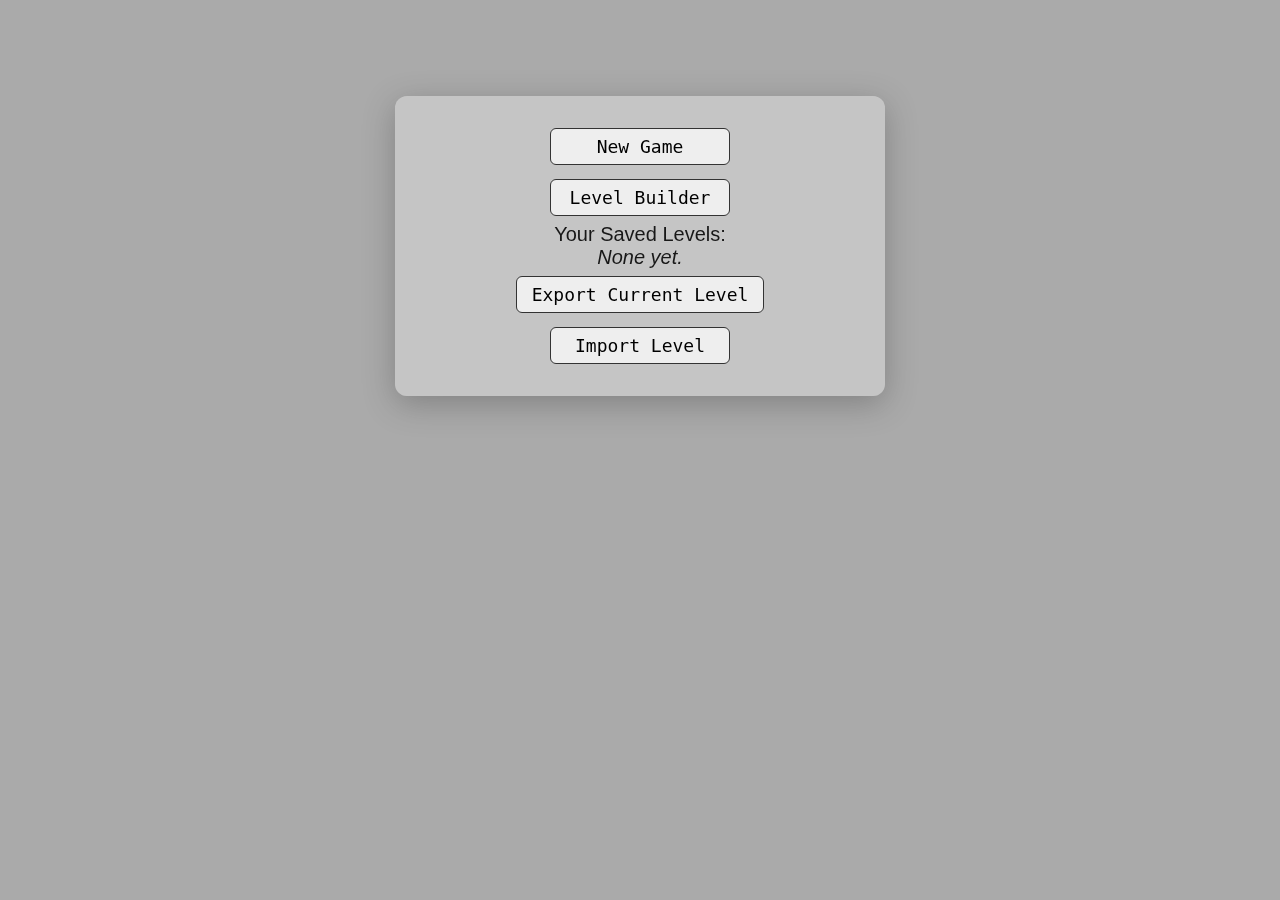
<file: a-platformer/index.html>
<!DOCTYPE html>
<html lang="en">
<head>
  <meta charset="UTF-8"/>
  <title>2D Platformer (Custom Levels Only)</title>
  <style>
    body { margin: 0; background: #aaa; }
    canvas { display: block; margin: auto; background: #aaa; }
    #ui, #menu, #exportDialog, #importDialog {
      position: absolute;
      left: 0; top: 0;
      width: 100vw; color: #222;
      font-family: monospace;
      pointer-events: none;
      text-align: center;
      font-size: 20px;
      margin-top: 6px;
      z-index: 100;
    }
    #menu, #exportDialog, #importDialog {
      background: rgba(200,200,200,0.92);
      pointer-events: auto;
      top: 10vh; left: 50%; transform: translateX(-50%);
      width: 420px; padding: 25px 35px; border-radius: 12px;
      box-shadow: 0 8px 32px #3335;
      color: #181818;
      font-family: 'Arial', monospace;
    }
    #menu button, #exportDialog button, #importDialog button {
      font-size: 18px; margin: 7px 0 7px 0; min-width: 180px; border-radius:6px; padding:7px 15px;
      border: solid 1px #333; background: #eee; cursor: pointer;
      font-family:'Arial Black',monospace;
      outline:none;
      transition:.13s;
    }
    #menu button:hover, #exportDialog button:hover, #importDialog button:hover { background:#333;color:#fff;}
    #menu input, #importInput {
      font-size: 16px; margin: 7px 0 7px 0; min-width: 150px;
      border-radius:4px; padding:5px 10px; border: solid 1px #888;
      font-family: 'Arial', monospace;
    }
    #exportJSON, #importInput {width:98%;height:96px;margin:6px 0;border-radius:7px;}
    #closeMenu { position: absolute; right: 12px; top: 7px; font-size: 16px; background: #ccc; border-radius: 30px; height: 32px; width: 32px; border: none; cursor: pointer;}
    #closeMenu:hover { background: #333; color: #fff;}
  </style>
</head>
<body>
<canvas id="gameCanvas"></canvas>
<div id="ui"></div>

<!-- Menu Dialog-->
<div id="menu" style="display:none;">
  <button id="menuNewGame">New Game</button><br>
  <button id="menuBuilder">Level Builder</button><br>
  <span>Your Saved Levels:</span>
  <div id="savedButtons"></div>
  <button id="menuExport">Export Current Level</button>
  <button id="menuImport">Import Level</button>
  <span id="menuMsg" style="color:crimson;font-size:16px"></span>
</div>

<!-- Export Dialog -->
<div id="exportDialog" style="display:none;">
  <button id="closeExport" style="float:right;">×</button>
  <h3>Export Level</h3>
  <textarea id="exportJSON" readonly></textarea>
  <button onclick="navigator.clipboard.writeText(document.getElementById('exportJSON').value)">Copy to Clipboard</button>
</div>
<!-- Import Dialog -->
<div id="importDialog" style="display:none;">
  <button id="closeImport" style="float:right;">×</button>
  <h3>Import Level</h3>
  <textarea id="importInput" placeholder="Paste level JSON here"></textarea>
  <div>
    <input id="importName" style="width:60%" placeholder="Optional: name for level">
    <button id="importLoadBtn">Import</button>
  </div>
  <span id="importMsg" style="color:crimson;font-size:15px"></span>
</div>

<script>
const W = 900, H = 600;
const canvas = document.getElementById("gameCanvas");
canvas.width = W; canvas.height = H;
const ctx = canvas.getContext("2d");

const ui = document.getElementById("ui");
const menu = document.getElementById("menu");
const exportDialog = document.getElementById("exportDialog");
const importDialog = document.getElementById("importDialog");

let invert = false;
let builderMode = false;
let inMenu = true;
let keys = {};

document.addEventListener('keydown', e => {
  keys[e.code] = true;
  if (!inMenu) {
    if (e.code === "KeyI") invert = !invert;
    if (e.code === "KeyB") builderMode = !builderMode;
    if (e.code === "Escape") showMenu();
  }
});
document.addEventListener('keyup', e => { keys[e.code] = false; });

class Level {
  constructor() { this.reset(); }
  reset() {
    this.platforms = [];
    this.builderTiles = {};
    this.lastX = 0; this.checkpointX = 0;
    // initial ground only
    for (let i=0;i<10;i++){
      this.platforms.push({x:i*TILE,y:H-80,w:TILE,h:TILE});
      this.lastX = i*TILE + TILE;
    }
  }
  cloneData() {
    return {
      platforms: JSON.parse(JSON.stringify(this.platforms)),
      builderTiles: JSON.parse(JSON.stringify(this.builderTiles)),
      lastX: this.lastX,
      checkpointX: this.checkpointX
    };
  }
  setData(d) {
    this.platforms = d.platforms||[];
    this.builderTiles = d.builderTiles||{};
    this.lastX = d.lastX||0;
    this.checkpointX = d.checkpointX||0;
    if(!this.platforms.length) this.reset();
  }
  getPlatforms(camX) {
    const v=[];
    Object.keys(this.builderTiles).forEach(k=>{
      if(this.builderTiles[k]) {
        const [tx, ty] = k.split('_').map(Number);
        v.push({
          x: tx*TILE, y: ty*TILE, w:TILE, h:TILE, builder: true
        });
      }
    });
    for(const p of this.platforms){
      if(p.x+p.w>camX-200 && p.x<camX+W+200)v.push(p);
    }
    return v;
  }
  toggleBuilderTile(tx,ty) {
    const k=tx+"_"+ty;
    this.builderTiles[k]=!this.builderTiles[k];
    saveToLocal();
  }
  // generation removed
  checkCheckpoint(px,py){
    for(const p of this.platforms){
      if(p.checkpoint&&
        px>p.x-PLAYER_SIZE/2 && px<p.x+p.w+PLAYER_SIZE/2 &&
        py>p.y-10 && py<p.y+p.h+10){
          this.checkpointX=p.x;
          return p.x;
      }
    }
    return null;
  }
  getRespawnPos(){
    if(this.checkpointX) return {x:this.checkpointX+20,y:H-200};
    return {x:60,y:H-200};
  }
}
const TILE=40;
const GRAVITY=0.65;
const JUMP_V=-13;
const PLAYER_SIZE=36;
const PLATFORM_HEIGHT=20;
const PLATFORM_WIDTH=100;

let level = new Level();

class Player {
  constructor() { this.respawn(); this.deathTimeout=0;}
  respawn(){
    const pos=level.getRespawnPos();
    this.x=pos.x;this.y=pos.y;this.vx=0;this.vy=0;this.dead=false;
  }
  update(platforms){
    if(this.dead){ this.deathTimeout--;
      if(this.deathTimeout<=0)this.respawn();return;
    }
    let move=0;
    if(keys["ArrowLeft"]||keys["KeyA"])move=-1;
    if(keys["ArrowRight"]||keys["KeyD"])move=+1;
    this.vx+=move*1.2;
    if(!move)this.vx*=0.85;
    if(Math.abs(this.vx)>7)this.vx=Math.sign(this.vx)*7;
    this.vy+=GRAVITY;
    if(this.vy>22)this.vy=22;
    let onGround=false;
    for(const p of platforms){
      const hit=this.collides(p);
      if(hit&&this.vy>0&&this.y+PLAYER_SIZE<=p.y+this.vy){
        this.y=p.y-PLAYER_SIZE;this.vy=0;onGround=true;
        if(p.checkpoint)level.checkCheckpoint(this.x,this.y);
      }
      if(hit&&this.vy<0&&this.y>p.y+p.h-PLAYER_SIZE){
        this.y=p.y+p.h;this.vy=0.5;
      }
      if(hit){
        if(this.x+PLAYER_SIZE>p.x&&
          this.x<p.x+p.w&&
          this.y+PLAYER_SIZE>p.y+2&&
          this.y<p.y+p.h+2){
          if(this.vx>0)this.x=p.x-PLAYER_SIZE;
          if(this.vx<0)this.x=p.x+p.w;this.vx=0;
        }
      }
    }
    if((keys["ArrowUp"]||keys["Space"])&&onGround){
      this.vy=JUMP_V;
    }
    this.x+=this.vx;
    this.y+=this.vy;
    if(this.y>H+120){
      this.dead=true;this.deathTimeout=48;
    }
  }
  collides(p){
    return this.x+PLAYER_SIZE>p.x&&this.x<p.x+p.w&&
           this.y+PLAYER_SIZE>p.y&&this.y<p.y+p.h;
  }
}
let player = new Player();

// Builder handler
canvas.addEventListener("mousedown", (e)=>{
  if (!builderMode || inMenu) return;
  const rect=canvas.getBoundingClientRect();
  const mx=e.clientX-rect.left,my=e.clientY-rect.top;
  const worldX=mx+camX, worldY=my;
  const tx=Math.floor(worldX/TILE),ty=Math.floor(worldY/TILE);
  level.toggleBuilderTile(tx,ty);
});

let camX=0;

function loop(){
  if (inMenu) {
    ctx.clearRect(0,0,W,H);
    ui.innerHTML = "";
    requestAnimationFrame(loop);
    return;
  }
  const platforms=level.getPlatforms(camX);
  player.update(platforms);
  camX+=(player.x-W/2-camX)*0.11;
  ctx.fillStyle = invert?"#eee":"#888";
  ctx.fillRect(0,0,W,H);
  ctx.save();
  ctx.translate(-camX,0);
  for(const p of platforms){
    let c=invert?"#fff":"#000";
    if(p.builder)c=invert?"#ccc":"#333";
    if(p.checkpoint) c = invert ? "#ff0" : "#fc0";
    ctx.fillStyle=c;
    ctx.fillRect(p.x,p.y,p.w,p.h);
    if(p.checkpoint){
      ctx.strokeStyle=invert?"#333":"#fff";
      ctx.lineWidth=3;
      ctx.strokeRect(p.x+6,p.y+6,p.w-12,p.h-12);
    }
  }
  // Builder hover
  if(builderMode){
    const mx=(window.mouseX??0)+camX,my=window.mouseY??0;
    if(mx>camX&&mx<camX+W&&my>0&&my<H){
      const tx=Math.floor(mx/TILE),ty=Math.floor(my/TILE);
      ctx.strokeStyle=invert?"#666":"#fff";
      ctx.lineWidth=2;
      ctx.strokeRect(tx*TILE,ty*TILE,TILE,TILE);
    }
  }
  // Player
  ctx.fillStyle = invert ? "#000" : "#FFF";
  ctx.beginPath();
  ctx.rect(player.x,player.y,PLAYER_SIZE,PLAYER_SIZE);
  ctx.fill();
  ctx.strokeStyle=invert?"#fff":"#000";
  ctx.lineWidth=2;
  ctx.strokeRect(player.x,player.y,PLAYER_SIZE,PLAYER_SIZE);
  ctx.restore();

  ui.style.color = invert ? "#181818":"#333";
  if (builderMode) {
    ui.innerHTML = "BUILDER MODE &nbsp; Click to toggle tile &nbsp; I: Invert &nbsp; B: Exit &nbsp; ESC: Menu";
  } else {
    ui.innerHTML = "←/→ Move &nbsp; ↑/SPACE Jump &nbsp; B: Builder &nbsp; I: Invert &nbsp; ESC: Menu";
  }
  if(player.dead){
    ctx.fillStyle=invert?"#fff8":"#0008";
    ctx.fillRect(0,0,W,H);
    ctx.font="bold 40px Arial";
    ctx.fillStyle=invert?"#333":"#fff";
    ctx.textAlign="center";
    ctx.fillText("You Died!",W/2,H/2-20);
    ctx.font="bold 24px Arial";
    ctx.fillText("Respawning...",W/2,H/2+30);
  }
  requestAnimationFrame(loop);
}
canvas.addEventListener('mousemove',e=>{
  const rect=canvas.getBoundingClientRect();
  window.mouseX=e.clientX-rect.left;window.mouseY=e.clientY-rect.top;
});

loop();

// ---------- Menu & Level Saving/Loading/Import/Export --------------
function showMenu(msg="") {
  inMenu = true; menu.style.display = "block";
  ui.innerHTML = "";
  document.getElementById("menuMsg").textContent = msg || "";
  refreshSavedLevels();
  if(!document.activeElement) menu.focus();
}
function hideMenu() { inMenu = false; menu.style.display = "none"; }
function saveToLocal() {
  if (activeLevelName) localStorage.setItem("pl_save_"+activeLevelName, JSON.stringify(level.cloneData()));
}
function loadFromLocal(levelName) {
  const raw = localStorage.getItem("pl_save_"+levelName);
  if (!raw) return false;
  try {
    level.setData(JSON.parse(raw));
    activeLevelName = levelName;
    resetPlayer();
    showMenu(`Loaded saved level "${levelName}"!`);
    return true;
  } catch(e) { showMenu("Can't load: " + e); return false; }
}
function saveAs(name) {
  activeLevelName = name;
  localStorage.setItem("pl_save_"+name, JSON.stringify(level.cloneData()));
  showMenu(`Level saved with name "${name}"!`);
}
function resetPlayer() { player = new Player(); camX = 0; }

let activeLevelName = null;

document.getElementById("menuNewGame").onclick = function(){
  level = new Level(); activeLevelName = null; resetPlayer(); builderMode = false; hideMenu();
};
document.getElementById("menuBuilder").onclick = function(){
  builderMode = true; hideMenu();
};
function refreshSavedLevels() {
  const saved = [];
  for(let k in localStorage) {
    if (k.startsWith("pl_save_")) saved.push(k.substring(8));
  }
  const out = [];
  saved.forEach(name=>{
    out.push(`<button onclick="loadFromLocal('${name}');hideMenu();">Load "${name}"</button>
     <button onclick="deleteSavedLevel('${name}');showMenu('Deleted level &quot;${name}&quot;.');" style="font-size:14px;color:#d00;background:#fee;border:solid 1px #d00">Delete</button>`);
  });
  document.getElementById("savedButtons").innerHTML = out.length?out.join("<br>"): "<em>None yet.</em>";
}
function deleteSavedLevel(name){
  localStorage.removeItem("pl_save_"+name);
  refreshSavedLevels();
}

// Export dialog
document.getElementById("menuExport").onclick = function(){
  exportDialog.style.display = "block";
  document.getElementById("exportJSON").value = JSON.stringify(level.cloneData(),null,2);
};
document.getElementById("closeExport").onclick = function() {
  exportDialog.style.display = "none";
};
// Import dialog
document.getElementById("menuImport").onclick = function(){
  importDialog.style.display = "block";
  document.getElementById("importInput").value = "";
  document.getElementById("importName").value = "";
  document.getElementById("importMsg").textContent = "";
};
document.getElementById("closeImport").onclick = function() {
  importDialog.style.display = "none";
};
document.getElementById("importLoadBtn").onclick = function(){
  const json = document.getElementById("importInput").value.trim();
  const name = document.getElementById("importName").value.trim() || "Imported"+(""+Math.random()).slice(-5);
  try{
    const data = JSON.parse(json);
    level.setData(data);
    activeLevelName = null;
    resetPlayer(); builderMode = false;
    if(name) saveAs(name);
    importDialog.style.display = "none";
    hideMenu();
  }catch(err){
    document.getElementById("importMsg").textContent = "Import error: "+err;
  }
};
// Hide dialogs on Esc
document.addEventListener("keydown",e=>{
  if(e.code==="Escape") {
    if (exportDialog.style.display !== "none") {exportDialog.style.display = "none";}
    if (importDialog.style.display !== "none") {importDialog.style.display = "none";}
  }
});

// Start up with menu only
showMenu();
document.getElementById("closeMenu")?.addEventListener("click",()=>hideMenu());
document.body.addEventListener("keydown",e=>{
  if (inMenu && (e.code==="Space"||e.code==="Enter")) hideMenu();
});
</script>
</body>
</html>
</file>
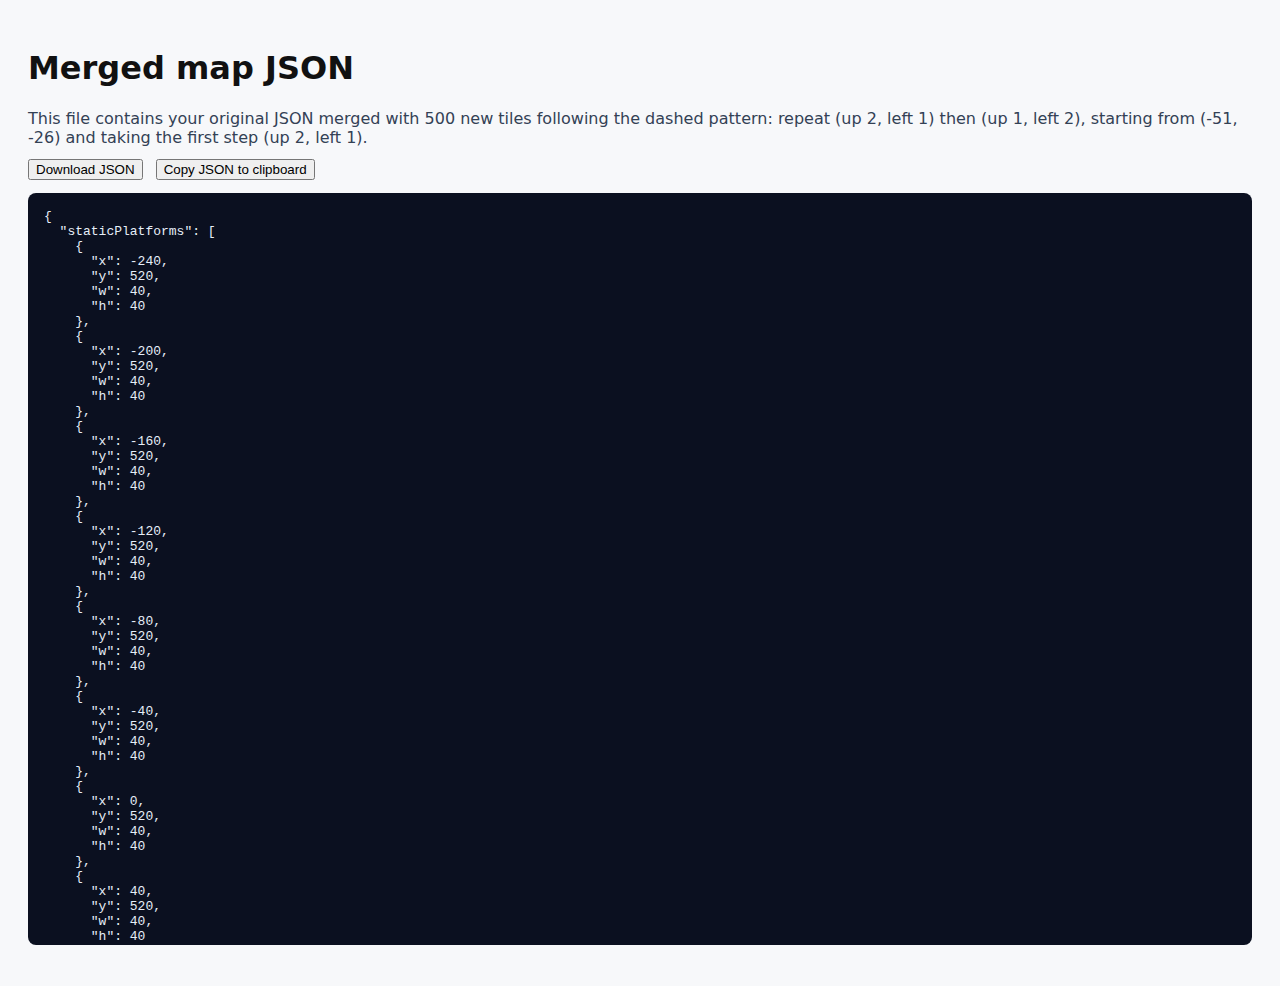
<file: a-platformer/downloadLevelG.html>
<!doctype html>
<html lang="en">
<head>
  <meta charset="utf-8" />
  <title>Merged map JSON (original + dashed diagonal)</title>
  <style>
    body { font-family: system-ui, -apple-system, "Segoe UI", Roboto, "Helvetica Neue", Arial; padding: 20px; background:#f7f8fa; color:#111; }
    pre { background:#0b1020; color:#e6eef8; padding:16px; border-radius:8px; overflow:auto; max-height:80vh; }
    header { margin-bottom:12px; }
    button { margin-right:8px; }
    .note { color:#334155; margin-bottom:12px; }
  </style>
</head>
<body>
  <header>
    <h1>Merged map JSON</h1>
    <p class="note">This file contains your original JSON merged with 500 new tiles following the dashed pattern: repeat (up 2, left 1) then (up 1, left 2), starting from (-51, -26) and taking the first step (up 2, left 1).</p>
    <button id="download">Download JSON</button>
    <button id="copy">Copy JSON to clipboard</button>
  </header>

  <pre id="json">
{
  "staticPlatforms": [
    {
      "x": -240,
      "y": 520,
      "w": 40,
      "h": 40
    },
    {
      "x": -200,
      "y": 520,
      "w": 40,
      "h": 40
    },
    {
      "x": -160,
      "y": 520,
      "w": 40,
      "h": 40
    },
    {
      "x": -120,
      "y": 520,
      "w": 40,
      "h": 40
    },
    {
      "x": -80,
      "y": 520,
      "w": 40,
      "h": 40
    },
    {
      "x": -40,
      "y": 520,
      "w": 40,
      "h": 40
    },
    {
      "x": 0,
      "y": 520,
      "w": 40,
      "h": 40
    },
    {
      "x": 40,
      "y": 520,
      "w": 40,
      "h": 40
    },
    {
      "x": 80,
      "y": 520,
      "w": 40,
      "h": 40
    },
    {
      "x": 120,
      "y": 520,
      "w": 40,
      "h": 40
    },
    {
      "x": 160,
      "y": 520,
      "w": 40,
      "h": 40
    },
    {
      "x": 200,
      "y": 520,
      "w": 40,
      "h": 40
    },
    {
      "x": 240,
      "y": 520,
      "w": 40,
      "h": 40
    }
  ],
  "builderTiles": {
    "7_12": false,
    "8_11": false,
    "9_10": false,
    "9_13": false,
    "10_12": false,
    "11_11": false,
    "10_15": false,
    "11_14": false,
    "12_13": false,
    "11_16": false,
    "12_15": false,
    "12_16": false,
    "13_15": false,
    "14_14": false,
    "13_18": false,
    "14_17": false,
    "15_16": false,
    "16_15": false,
    "17_14": false,
    "18_13": false,
    "19_12": false,
    "20_11": false,
    "21_10": false,
    "16_16": false,
    "17_17": false,
    "18_18": false,
    "19_19": false,
    "16_17": false,
    "17_18": false,
    "18_19": false,
    "16_14": false,
    "17_15": false,
    "18_16": false,
    "17_13": false,
    "18_12": false,
    "19_14": false,
    "20_15": false,
    "19_11": false,
    "20_12": false,
    "21_13": false,
    "22_11": false,
    "23_12": false,
    "-8_11": false,
    "-7_12": false,
    "-9_10": true,
    "-11_11": false,
    "-10_12": false,
    "-9_13": true,
    "-7_14": true,
    "-8_15": true,
    "-7_11": true,
    "-8_12": true,
    "-9_11": false,
    "-10_11": true,
    "-11_12": true,
    "-10_8": true,
    "-11_9": true,
    "-12_10": true,
    "-12_7": true,
    "-13_8": true,
    "-14_9": true,
    "-13_5": true,
    "-14_6": true,
    "-15_7": true,
    "-15_4": true,
    "-16_5": true,
    "-17_6": true,
    "-17_3": true,
    "-18_4": true,
    "-19_5": true,
    "-16_2": true,
    "-18_1": true,
    "-19_2": true,
    "-20_3": true,
    "-20_-1": false,
    "-19_-1": true,
    "-20_0": true,
    "-21_1": true,
    "-21_-1": false,
    "-21_-2": true,
    "-22_-1": true,
    "-23_0": true,
    "-21_-4": false,
    "-22_-3": false,
    "-22_-4": true,
    "-23_-3": true,
    "-24_-2": true,
    "-23_-4": false,
    "-24_-5": true,
    "-25_-4": true,
    "-26_-3": true,
    "-9_16": true,
    "-10_14": true,
    "-12_13": true,
    "-13_11": true,
    "-15_10": true,
    "-16_8": true,
    "-18_7": true,
    "-21_4": true,
    "-22_2": true,
    "-24_1": true,
    "-25_-1": true,
    "-27_-2": true,
    "-6_10": true,
    "-8_9": true,
    "-9_7": true,
    "-11_6": true,
    "-12_4": true,
    "-15_3": false,
    "-14_3": true,
    "-15_1": true,
    "-17_0": true,
    "-18_-2": true,
    "-20_-3": true,
    "-21_-5": true,
    "-23_-6": true,
    "-28_-4": true,
    "-27_-5": true,
    "-26_-6": true,
    "-25_-7": true,
    "-24_-8": true,
    "-30_-5": true,
    "-29_-6": true,
    "-28_-7": true,
    "-27_-8": true,
    "-26_-9": true,
    "-30_-7": false,
    "-30_-8": true,
    "-31_-7": true,
    "-29_-9": true,
    "-28_-10": true,
    "-27_-11": true,
    "-33_-8": true,
    "-32_-8": false,
    "-32_-9": true,
    "-31_-10": true,
    "-30_-11": true,
    "-29_-12": true,
    "-33_-10": false,
    "-34_-11": false,
    "-34_-10": true,
    "-33_-11": true,
    "-32_-12": true,
    "-31_-13": true,
    "-30_-14": true,
    "-36_-11": true,
    "-35_-12": true,
    "-34_-13": true,
    "-32_-14": false,
    "-33_-14": true,
    "-32_-15": true,
    "-37_-13": true,
    "-36_-14": true,
    "-35_-15": true,
    "-34_-16": true,
    "-33_-16": false,
    "-33_-17": true,
    "-39_-14": true,
    "-38_-15": true,
    "-37_-16": true,
    "-36_-17": true,
    "-35_-18": true,
    "-40_-16": true,
    "-39_-17": true,
    "-38_-18": true,
    "-37_-19": true,
    "-36_-20": true,
    "-42_-16": false,
    "-41_-17": false,
    "-40_-18": false,
    "-42_-17": true,
    "-43_-16": false,
    "-41_-18": true,
    "-40_-19": true,
    "-39_-20": true,
    "-38_-21": true,
    "-43_-19": true,
    "-42_-20": true,
    "-41_-21": true,
    "-40_-22": true,
    "-39_-23": true,
    "-45_-19": false,
    "-44_-21": true,
    "-44_-20": false,
    "-45_-20": true,
    "-44_-22": false,
    "-43_-22": true,
    "-42_-23": true,
    "-41_-24": true,
    "-46_-22": true,
    "-45_-23": true,
    "-44_-24": true,
    "-43_-25": true,
    "-42_-26": true,
    "-48_-23": true,
    "-47_-24": true,
    "-46_-25": true,
    "-45_-26": true,
    "-44_-27": true,
    "-49_-25": true,
    "-48_-26": true,
    "-47_-27": true,
    "-46_-28": true,
    "-45_-29": true,
    "-51_-26": true,
    "-50_-27": true,
    "-49_-28": true,
    "-48_-29": true,
    "-47_-30": true,
    "-52_-28": true,
    "-51_-29": true,
    "-49_-30": false,
    "-50_-30": true,
    "-48_-31": false,
    "-49_-31": true,
    "-48_-32": true,
    "-54_-29": true,
    "-53_-30": true,
    "-52_-31": true,
    "-51_-32": true,
    "-50_-33": true,
    "7_13": false,
    "8_13": false,
    "17_16": false,
    "10_13": false,
    "11_13": false,
    "13_13": false,
    "14_13": false,
    "15_13": false,
    "6_13": false,
    "5_13": false,
    "4_13": false,
    "3_13": false,
    "2_13": false,
    "1_13": false,
    "0_13": false,
    "-1_13": false,
    "-2_13": false,
    "-3_13": false,
    "-4_13": false,
    "-5_13": false,
    "-6_13": false,
    "-5_12": false,
    "-4_11": false,
    "6_8": false,
    "6_9": false,
    "6_10": false,
    "6_12": false,
    "6_11": false,
    "6_5": false,
    "6_6": false,
    "6_7": false,
    "6_3": false,
    "6_4": false,
    "5_9": false,
    "5_11": false,
    "5_7": false,
    "5_5": false,
    "5_3": false,
    "6_2": false,
    "5_1": false,
    "6_0": false,
    "5_-1": false,
    "6_-2": false,
    "5_-4": false,
    "5_-3": false,
    "6_-5": false,
    "6_-4": false,
    "5_-5": false,
    "6_-6": false,
    "5_-7": false,
    "6_-8": false,
    "5_-9": false,
    "6_-10": false,
    "5_-11": false,
    "6_-12": false,
    "5_-13": false,
    "6_-14": false,
    "5_-15": false,
    "6_-16": false,
    "5_-17": false,
    "6_-18": false,
    "5_-19": false,
    "6_-20": false,
    "5_-21": false,
    "6_-22": false,
    "5_-23": false,
    "6_-24": false,
    "5_-25": false,
    "6_-26": false,
    "5_-27": false,
    "6_-28": false,
    "5_-29": false,
    "6_-30": false,
    "5_-31": false,
    "6_-32": false,
    "5_-33": false,
    "6_-34": false,
    "5_-35": false,
    "6_-36": false,
    "5_-37": false,
    "6_-38": false,
    "5_-39": false,
    "6_-37": false,
    "5_-34": false,
    "6_-31": false,
    "5_-22": false,
    "5_-18": false,
    "6_-15": false,
    "6_-13": false,
    "5_-12": false,
    "5_-10": false,
    "5_-2": false,
    "5_6": false,
    "5_10": false,
    "-52_-24": true,
    "-54_-23": true,
    "-55_-21": true,
    "-57_-20": true,
    "-58_-18": true,
    "-60_-17": true,
    "-61_-15": true,
    "-63_-14": true,
    "-64_-12": true,
    "-66_-11": true,
    "-67_-9": true,
    "-69_-8": true,
    "-70_-6": true,
    "-72_-5": true,
    "-73_-3": true,
    "-75_-2": true,
    "-76_0": true,
    "-78_1": true,
    "-79_3": true,
    "-81_4": true,
    "-82_6": true,
    "-84_7": true,
    "-85_9": true,
    "-87_10": true,
    "-88_12": true,
    "-90_13": true,
    "-91_15": true,
    "-93_16": true,
    "-94_18": true,
    "-96_19": true,
    "-97_21": true,
    "-99_22": true,
    "-100_24": true,
    "-102_25": true,
    "-103_27": true,
    "-105_28": true,
    "-106_30": true,
    "-108_31": true,
    "-109_33": true,
    "-111_34": true,
    "-112_36": true,
    "-114_37": true,
    "-115_39": true,
    "-117_40": true,
    "-118_42": true,
    "-120_43": true,
    "-121_45": true,
    "-123_46": true,
    "-124_48": true,
    "-126_49": true,
    "-127_51": true,
    "-129_52": true,
    "-130_54": true,
    "-132_55": true,
    "-133_57": true,
    "-135_58": true,
    "-136_60": true,
    "-138_61": true,
    "-139_63": true,
    "-141_64": true,
    "-142_66": true,
    "-144_67": true,
    "-145_69": true,
    "-147_70": true,
    "-148_72": true,
    "-150_73": true,
    "-151_75": true,
    "-153_76": true,
    "-154_78": true,
    "-156_79": true,
    "-157_81": true,
    "-159_82": true,
    "-160_84": true,
    "-162_85": true,
    "-163_87": true,
    "-165_88": true,
    "-166_90": true,
    "-168_91": true,
    "-169_93": true,
    "-171_94": true,
    "-172_96": true,
    "-174_97": true,
    "-175_99": true,
    "-177_100": true,
    "-178_102": true,
    "-180_103": true,
    "-181_105": true,
    "-183_106": true,
    "-184_108": true,
    "-186_109": true,
    "-187_111": true,
    "-189_112": true,
    "-190_114": true,
    "-192_115": true,
    "-193_117": true,
    "-195_118": true,
    "-196_120": true,
    "-198_121": true,
    "-199_123": true,
    "-201_124": true,
    "-202_126": true,
    "-204_127": true,
    "-205_129": true,
    "-207_130": true,
    "-208_132": true,
    "-210_133": true,
    "-211_135": true,
    "-213_136": true,
    "-214_138": true,
    "-216_139": true,
    "-217_141": true,
    "-219_142": true,
    "-220_144": true,
    "-222_145": true,
    "-223_147": true,
    "-225_148": true,
    "-226_150": true,
    "-228_151": true,
    "-229_153": true,
    "-231_154": true,
    "-232_156": true,
    "-234_157": true,
    "-235_159": true,
    "-237_160": true,
    "-238_162": true,
    "-240_163": true,
    "-241_165": true,
    "-243_166": true,
    "-244_168": true,
    "-246_169": true,
    "-247_171": true,
    "-249_172": true,
    "-250_174": true,
    "-252_175": true,
    "-253_177": true,
    "-255_178": true,
    "-256_180": true,
    "-258_181": true,
    "-259_183": true,
    "-261_184": true,
    "-262_186": true,
    "-264_187": true,
    "-265_189": true,
    "-267_190": true,
    "-268_192": true,
    "-270_193": true,
    "-271_195": true,
    "-273_196": true,
    "-274_198": true,
    "-276_199": true,
    "-277_201": true,
    "-279_202": true,
    "-280_204": true,
    "-282_205": true,
    "-283_207": true,
    "-285_208": true,
    "-286_210": true,
    "-288_211": true,
    "-289_213": true,
    "-291_214": true,
    "-292_216": true,
    "-294_217": true,
    "-295_219": true,
    "-297_220": true,
    "-298_222": true,
    "-300_223": true,
    "-301_225": true,
    "-303_226": true,
    "-304_228": true,
    "-306_229": true,
    "-307_231": true,
    "-309_232": true,
    "-310_234": true,
    "-312_235": true,
    "-313_237": true,
    "-315_238": true,
    "-316_240": true,
    "-318_241": true,
    "-319_243": true,
    "-321_244": true,
    "-322_246": true,
    "-324_247": true,
    "-325_249": true,
    "-327_250": true,
    "-328_252": true,
    "-330_253": true,
    "-331_255": true,
    "-333_256": true,
    "-334_258": true,
    "-336_259": true,
    "-337_261": true,
    "-339_262": true,
    "-340_264": true,
    "-342_265": true,
    "-343_267": true,
    "-345_268": true,
    "-346_270": true,
    "-348_271": true,
    "-349_273": true,
    "-351_274": true,
    "-352_276": true,
    "-354_277": true,
    "-355_279": true,
    "-357_280": true,
    "-358_282": true,
    "-360_283": true,
    "-361_285": true,
    "-363_286": true,
    "-364_288": true,
    "-366_289": true,
    "-367_291": true,
    "-369_292": true,
    "-370_294": true,
    "-372_295": true,
    "-373_297": true,
    "-375_298": true,
    "-376_300": true,
    "-378_301": true,
    "-379_303": true,
    "-381_304": true,
    "-382_306": true,
    "-384_307": true,
    "-385_309": true,
    "-387_310": true,
    "-388_312": true,
    "-390_313": true,
    "-391_315": true,
    "-393_316": true,
    "-394_318": true,
    "-396_319": true,
    "-397_321": true,
    "-399_322": true,
    "-400_324": true,
    "-402_325": true,
    "-403_327": true,
    "-405_328": true,
    "-406_330": true,
    "-408_331": true,
    "-409_333": true,
    "-411_334": true,
    "-412_336": true,
    "-414_337": true,
    "-415_339": true,
    "-417_340": true,
    "-418_342": true,
    "-420_343": true,
    "-421_345": true,
    "-423_346": true,
    "-424_348": true,
    "-426_349": true,
    "-427_351": true,
    "-429_352": true,
    "-430_354": true,
    "-432_355": true,
    "-433_357": true,
    "-435_358": true,
    "-436_360": true,
    "-438_361": true,
    "-439_363": true,
    "-441_364": true,
    "-442_366": true,
    "-444_367": true,
    "-445_369": true,
    "-447_370": true,
    "-448_372": true,
    "-450_373": true,
    "-451_375": true,
    "-453_376": true,
    "-454_378": true,
    "-456_379": true,
    "-457_381": true,
    "-459_382": true,
    "-460_384": true,
    "-462_385": true,
    "-463_387": true,
    "-465_388": true,
    "-466_390": true,
    "-468_391": true,
    "-469_393": true,
    "-471_394": true,
    "-472_396": true,
    "-474_397": true,
    "-475_399": true,
    "-477_400": true,
    "-478_402": true,
    "-480_403": true,
    "-481_405": true,
    "-483_406": true,
    "-484_408": true,
    "-486_409": true,
    "-487_411": true,
    "-489_412": true,
    "-490_414": true,
    "-492_415": true,
    "-493_417": true,
    "-495_418": true,
    "-496_420": true,
    "-498_421": true,
    "-499_423": true,
    "-501_424": true,
    "-502_426": true,
    "-504_427": true,
    "-505_429": true,
    "-507_430": true,
    "-508_432": true,
    "-510_433": true,
    "-511_435": true,
    "-513_436": true,
    "-514_438": true,
    "-516_439": true,
    "-517_441": true,
    "-519_442": true,
    "-520_444": true,
    "-522_445": true,
    "-523_447": true,
    "-525_448": true,
    "-526_450": true,
    "-528_451": true,
    "-529_453": true,
    "-531_454": true,
    "-532_456": true,
    "-534_457": true,
    "-535_459": true,
    "-537_460": true,
    "-538_462": true,
    "-540_463": true,
    "-541_465": true,
    "-543_466": true,
    "-544_468": true,
    "-546_469": true,
    "-547_471": true,
    "-549_472": true,
    "-550_474": true,
    "-552_475": true,
    "-553_477": true,
    "-555_478": true,
    "-556_480": true,
    "-558_481": true,
    "-559_483": true,
    "-561_484": true,
    "-562_486": true,
    "-564_487": true,
    "-565_489": true,
    "-567_490": true,
    "-568_492": true,
    "-570_493": true,
    "-571_495": true,
    "-573_496": true,
    "-574_498": true,
    "-576_499": true,
    "-577_501": true,
    "-579_502": true,
    "-580_504": true,
    "-582_505": true,
    "-583_507": true,
    "-585_508": true,
    "-586_510": true,
    "-588_511": true,
    "-589_513": true,
    "-591_514": true,
    "-592_516": true,
    "-594_517": true,
    "-595_519": true,
    "-597_520": true,
    "-598_522": true,
    "-600_523": true,
    "-601_525": true,
    "-603_526": true,
    "-604_528": true,
    "-606_529": true,
    "-607_531": true,
    "-609_532": true,
    "-610_534": true,
    "-612_535": true,
    "-613_537": true,
    "-615_538": true,
    "-616_540": true,
    "-618_541": true,
    "-619_543": true,
    "-621_544": true,
    "-622_546": true,
    "-624_547": true,
    "-625_549": true,
    "-627_550": true,
    "-628_552": true,
    "-630_553": true,
    "-631_555": true,
    "-633_556": true,
    "-634_558": true,
    "-636_559": true,
    "-637_561": true,
    "-639_562": true,
    "-640_564": true,
    "-642_565": true,
    "-643_567": true,
    "-645_568": true,
    "-646_570": true,
    "-648_571": true,
    "-649_573": true,
    "-651_574": true,
    "-652_576": true,
    "-654_577": true,
    "-655_579": true,
    "-657_580": true,
    "-658_582": true,
    "-660_583": true,
    "-661_585": true,
    "-663_586": true,
    "-664_588": true,
    "-666_589": true,
    "-667_591": true,
    "-669_592": true,
    "-670_594": true,
    "-672_595": true,
    "-673_597": true,
    "-675_598": true,
    "-676_600": true,
    "-678_601": true,
    "-679_603": true,
    "-681_604": true,
    "-682_606": true,
    "-684_607": true,
    "-685_609": true,
    "-687_610": true,
    "-688_612": true,
    "-690_613": true,
    "-691_615": true,
    "-693_616": true,
    "-694_618": true,
    "-696_619": true,
    "-697_621": true,
    "-699_622": true,
    "-700_624": true,
    "-702_625": true,
    "-703_627": true,
    "-705_628": true,
    "-706_630": true,
    "-708_631": true,
    "-709_633": true,
    "-711_634": true,
    "-712_636": true,
    "-714_637": true,
    "-715_639": true,
    "-717_640": true,
    "-718_642": true,
    "-720_643": true,
    "-721_645": true,
    "-723_646": true,
    "-724_648": true,
    "-726_649": true,
    "-727_651": true,
    "-729_652": true,
    "-730_654": true,
    "-732_655": true,
    "-733_657": true,
    "-735_658": true,
    "-736_660": true,
    "-738_661": true,
    "-739_663": true,
    "-741_664": true,
    "-742_666": true,
    "-744_667": true,
    "-745_669": true,
    "-747_670": true,
    "-748_672": true,
    "-750_673": true,
    "-751_675": true,
    "-753_676": true,
    "-754_678": true,
    "-756_679": true,
    "-757_681": true,
    "-759_682": true,
    "-760_684": true,
    "-762_685": true,
    "-763_687": true,
    "-765_688": true,
    "-766_690": true,
    "-768_691": true,
    "-769_693": true,
    "-771_694": true,
    "-772_696": true,
    "-774_697": true,
    "-775_699": true,
    "-777_700": true,
    "-778_702": true,
    "-780_703": true,
    "-781_705": true,
    "-783_706": true,
    "-784_708": true,
    "-786_709": true,
    "-787_711": true,
    "-789_712": true,
    "-790_714": true,
    "-792_715": true,
    "-793_717": true,
    "-795_718": true,
    "-796_720": true,
    "-798_721": true,
    "-799_723": true,
    "-801_724": true
  },
  "checkpointX": 0
}
  </pre>

  <script>
    // Provide download & copy features
    const jsonText = document.getElementById('json').innerText;
    document.getElementById('download').addEventListener('click', () => {
      const blob = new Blob([jsonText], { type: "application/json" });
      const url = URL.createObjectURL(blob);
      const a = document.createElement('a');
      a.href = url;
      a.download = 'merged_map.json';
      document.body.appendChild(a);
      a.click();
      a.remove();
      URL.revokeObjectURL(url);
    });
    document.getElementById('copy').addEventListener('click', async () => {
      try {
        await navigator.clipboard.writeText(jsonText);
        alert('JSON copied to clipboard');
      } catch (e) {
        alert('Copy failed: ' + e);
      }
    });
  </script>
</body>
</html>
</file>
